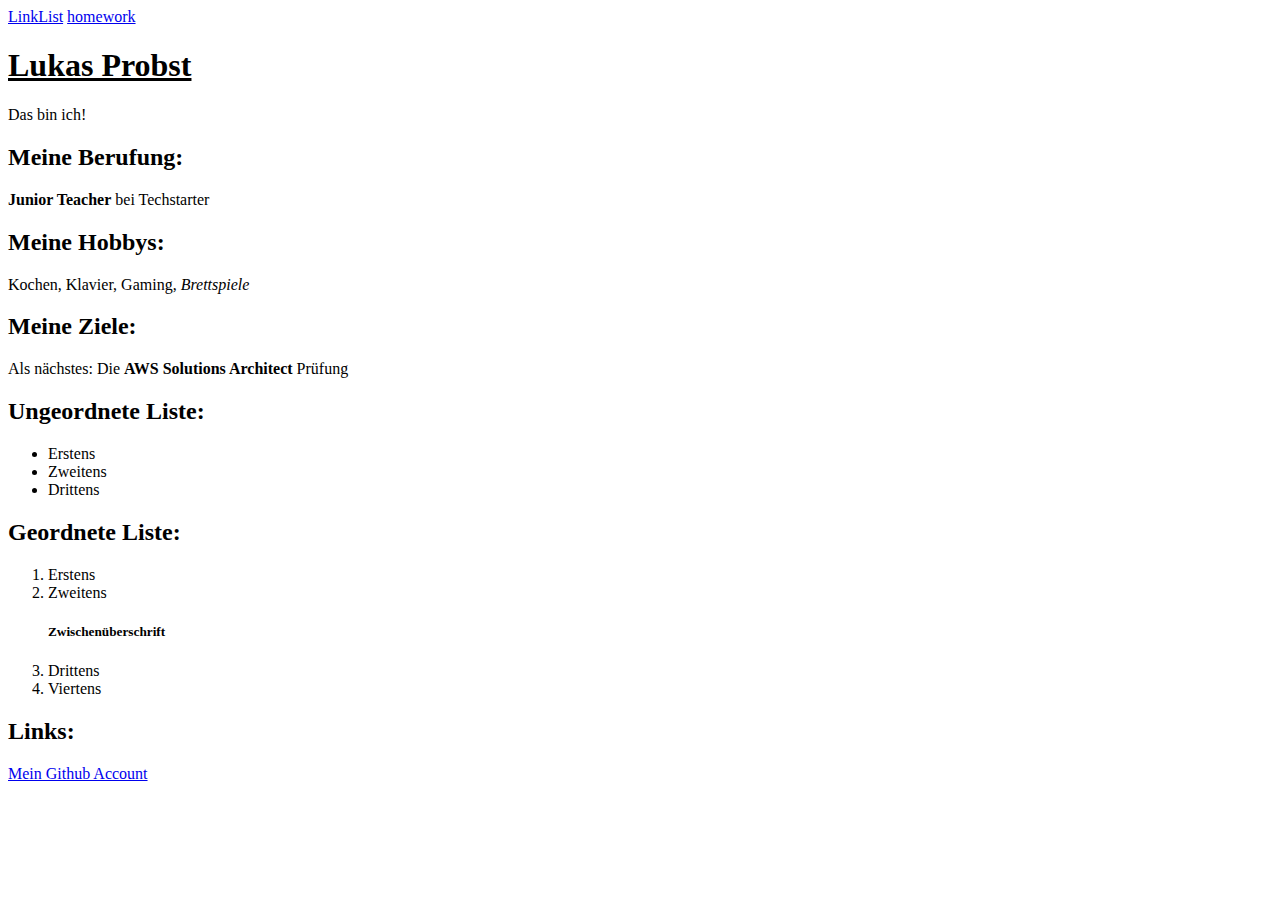
<file: index.html>
<!DOCTYPE html>
<html lang="de">
<head>
    <meta charset="UTF-8">
    <meta name="viewport" content="width=device-width, initial-scale=1.0">
    <title>Meine super Website</title>
</head>
<body>
    <nav>
        <a href="linklist.html">LinkList</a>
        <a href="homework.html">homework</a>
    </nav>
    <h1><u>Lukas Probst</u></h1>
    <p>Das bin ich!</p>

    <h2>Meine Berufung:</h2>
    <p><b>Junior Teacher</b> bei Techstarter</p>

    <h2>Meine Hobbys:</h2>
    <p>Kochen, Klavier, Gaming, <i>Brettspiele</i></p>
    
    <h2>Meine Ziele:</h2>
    <p>Als nächstes: Die <b>AWS Solutions Architect</b> Prüfung</p>

    <h2>Ungeordnete Liste:</h2>
    <ul>
        <li>Erstens</li>
        <li>Zweitens</li>
        <li>Drittens</li>
    </ul>

    <h2>Geordnete Liste:</h2>
    <ol>
        <li>Erstens</li>
        <li>Zweitens</li>
        <h5>Zwischenüberschrift</h5>
        <li>Drittens</li>
        <li>Viertens</li>
    </ol>

    <h2>Links:</h2>
    <a href="https://github.com/LukasProgress" target="_blank">Mein Github Account</a>
</body>
</html>
</file>
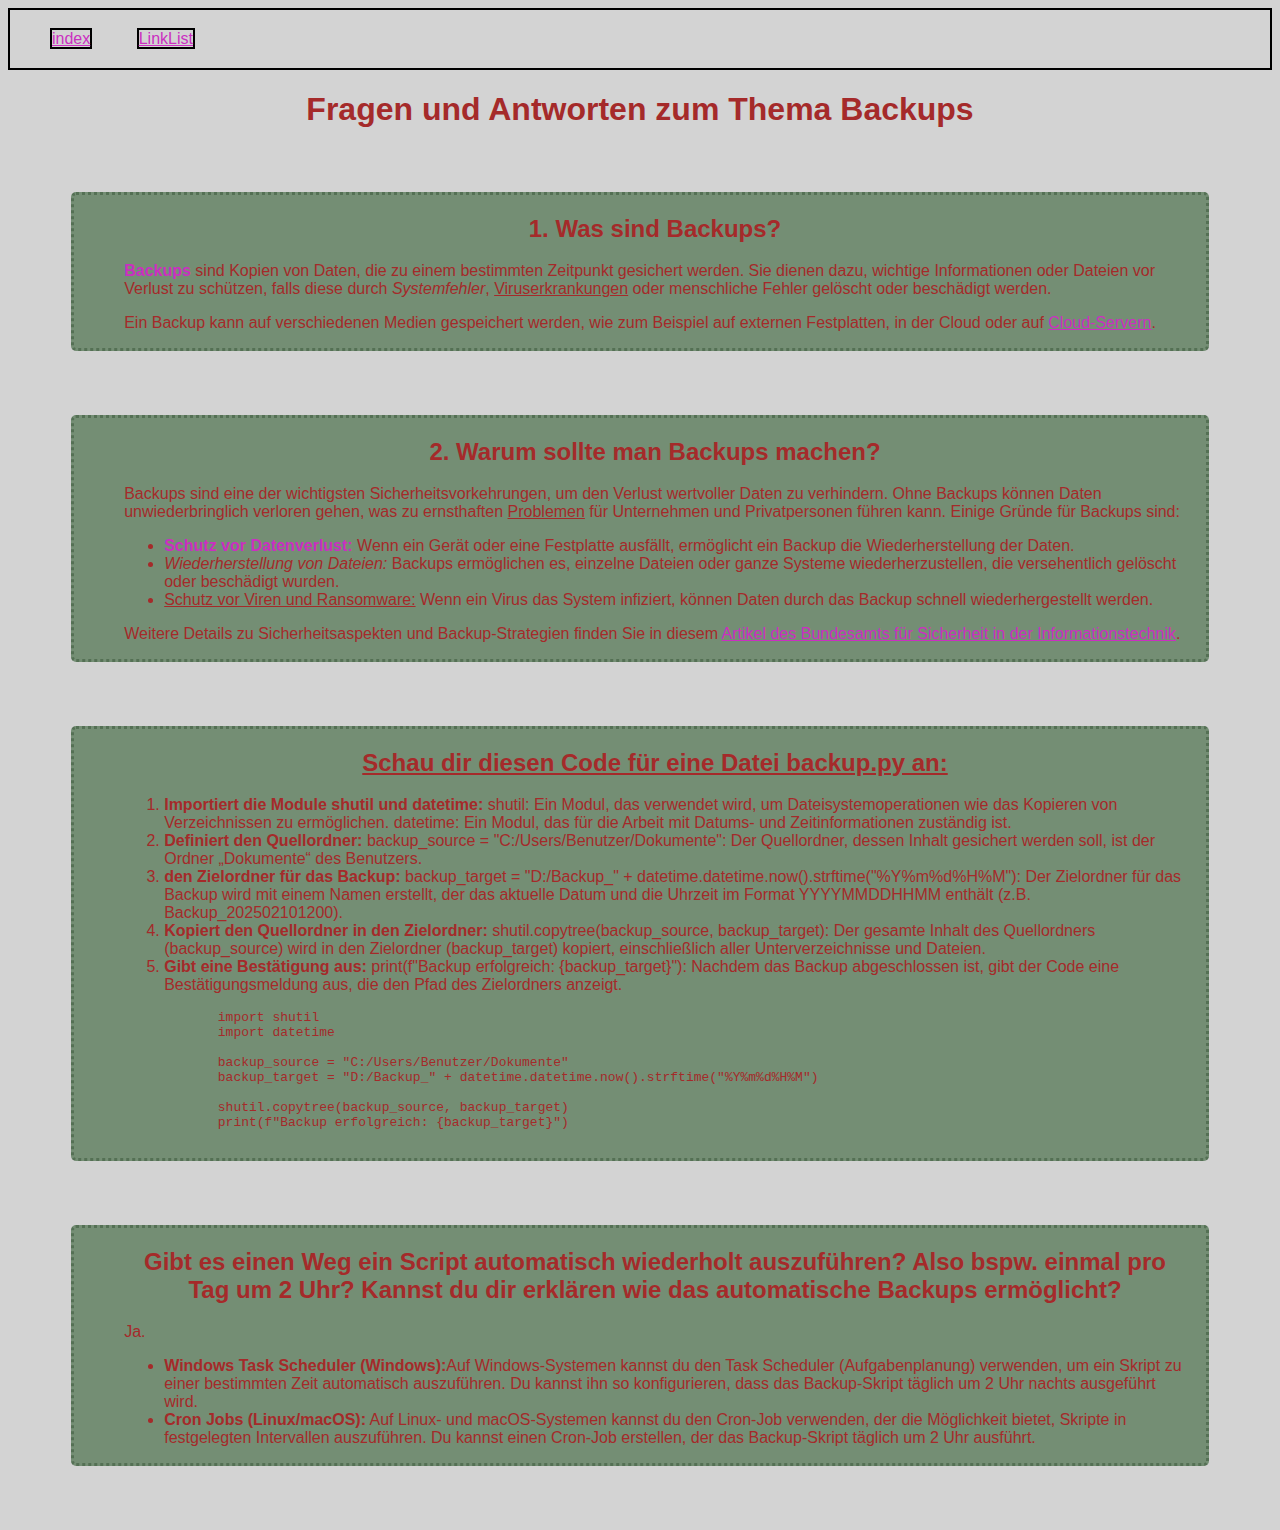
<file: homework.html>
<!DOCTYPE html>
<html lang="de">
<head>
    <meta charset="UTF-8">
    <meta name="viewport" content="width=device-width, initial-scale=1.0">
    <title>Fragen und Antworten zu Backups</title>
    <link rel="stylesheet" href="styles.css">
</head>
<body>
    <nav>
        <a href="index.html">index</a>
        <a href="linklist.html">LinkList</a>
    </nav>
    <h1>Fragen und Antworten zum Thema Backups</h1>

    <div class="aufgabe">
        <h2>1. Was sind Backups?</h2>
        <p><strong>Backups</strong> sind Kopien von Daten, die zu einem bestimmten Zeitpunkt gesichert werden. Sie dienen dazu, wichtige Informationen oder Dateien vor Verlust zu schützen, falls diese durch <em>Systemfehler</em>, <u>Viruserkrankungen</u> oder menschliche Fehler gelöscht oder beschädigt werden.</p>
        <p>Ein Backup kann auf verschiedenen Medien gespeichert werden, wie zum Beispiel auf externen Festplatten, in der Cloud oder auf <a href="https://de.wikipedia.org/wiki/Cloud-Computing" target="_blank"><u>Cloud-Servern</u></a>.</p>
    </div>

    <div class="aufgabe">
        <h2>2. Warum sollte man Backups machen?</h2>
        <p>Backups sind eine der wichtigsten Sicherheitsvorkehrungen, um den Verlust wertvoller Daten zu verhindern. Ohne Backups können Daten unwiederbringlich verloren gehen, was zu ernsthaften <u>Problemen</u> für Unternehmen und Privatpersonen führen kann. Einige Gründe für Backups sind:</p>
        <ul>
            <li><strong>Schutz vor Datenverlust:</strong> Wenn ein Gerät oder eine Festplatte ausfällt, ermöglicht ein Backup die Wiederherstellung der Daten.</li>
            <li><em>Wiederherstellung von Dateien:</em> Backups ermöglichen es, einzelne Dateien oder ganze Systeme wiederherzustellen, die versehentlich gelöscht oder beschädigt wurden.</li>
            <li><u>Schutz vor Viren und Ransomware:</u> Wenn ein Virus das System infiziert, können Daten durch das Backup schnell wiederhergestellt werden.</li>
        </ul>
        <p>Weitere Details zu Sicherheitsaspekten und Backup-Strategien finden Sie in diesem <a href="https://www.bsi.bund.de/DE/Themen/Cyber-Sicherheit/IT-Sicherheit-im-Unternehmen/backup/backup_node.html" target="_blank">Artikel des Bundesamts für Sicherheit in der Informationstechnik</a>.</p>
    </div>

    <div class="aufgabe">
        <h2><u>Schau dir diesen Code für eine Datei backup.py an:</u></h1>
        <ol>
            <li><b>Importiert die Module shutil und datetime:</b>

                shutil: Ein Modul, das verwendet wird, um Dateisystemoperationen wie das Kopieren von Verzeichnissen zu ermöglichen.
                datetime: Ein Modul, das für die Arbeit mit Datums- und Zeitinformationen zuständig ist.</li>
            <li><b>Definiert den Quellordner:</b>

                backup_source = "C:/Users/Benutzer/Dokumente": Der Quellordner, dessen Inhalt gesichert werden soll, ist der Ordner „Dokumente“ des Benutzers.</li>
            <li><b>den Zielordner für das Backup:</b>

                backup_target = "D:/Backup_" + datetime.datetime.now().strftime("%Y%m%d%H%M"): Der Zielordner für das Backup wird mit einem Namen erstellt, der das aktuelle Datum und die Uhrzeit im Format YYYYMMDDHHMM enthält (z.B. Backup_202502101200).</li>
            <li><b>Kopiert den Quellordner in den Zielordner:</b>

                shutil.copytree(backup_source, backup_target): Der gesamte Inhalt des Quellordners (backup_source) wird in den Zielordner (backup_target) kopiert, einschließlich aller Unterverzeichnisse und Dateien.</li>
            <li><b>Gibt eine Bestätigung aus:</b>

                print(f"Backup erfolgreich: {backup_target}"): Nachdem das Backup abgeschlossen ist, gibt der Code eine Bestätigungsmeldung aus, die den Pfad des Zielordners anzeigt.</li>
            
        </ol>

        <pre class="code">
            import shutil
            import datetime
            
            backup_source = "C:/Users/Benutzer/Dokumente"
            backup_target = "D:/Backup_" + datetime.datetime.now().strftime("%Y%m%d%H%M")
            
            shutil.copytree(backup_source, backup_target)
            print(f"Backup erfolgreich: {backup_target}")
            </pre>
    </div>

    <div class="aufgabe">    
        <h2>Gibt es einen Weg ein Script automatisch wiederholt auszuführen?
            Also bspw. einmal pro Tag um 2 Uhr? Kannst du dir erklären wie das
            automatische Backups ermöglicht?</h2>
        <p>Ja. </p>
        <ul>
            <li><b>Windows Task Scheduler (Windows):</b>Auf Windows-Systemen kannst du den Task Scheduler (Aufgabenplanung) verwenden, um ein Skript zu einer bestimmten Zeit automatisch auszuführen. Du kannst ihn so konfigurieren, dass das Backup-Skript täglich um 2 Uhr nachts ausgeführt wird.</li>
            <li><b>Cron Jobs (Linux/macOS):</b> Auf Linux- und macOS-Systemen kannst du den Cron-Job verwenden, der die Möglichkeit bietet, Skripte in festgelegten Intervallen auszuführen. Du kannst einen Cron-Job erstellen, der das Backup-Skript täglich um 2 Uhr ausführt.</li>
        </ul>
    </div>
</body>
</html>
</file>
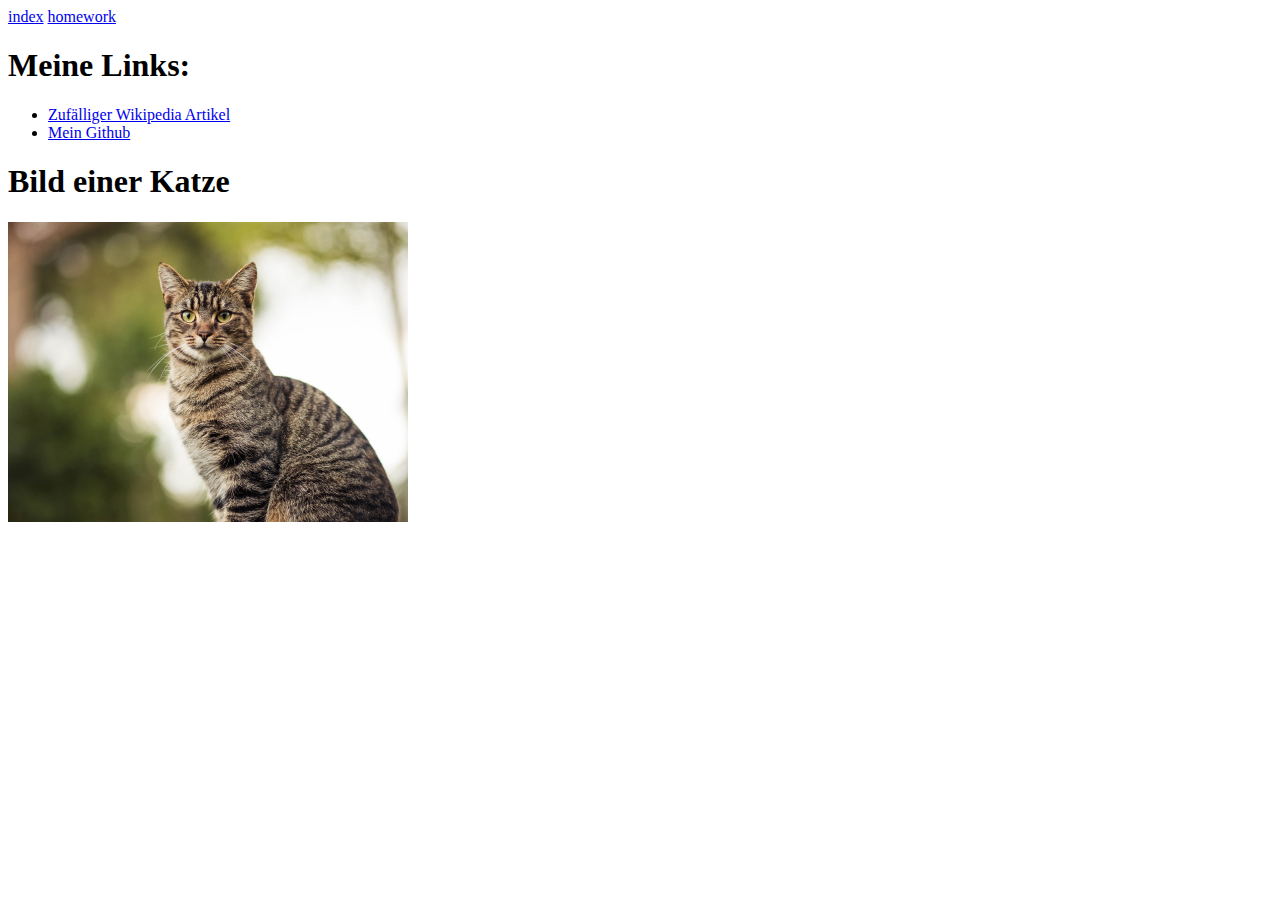
<file: linklist.html>
<!DOCTYPE html>
<html lang="de">
<head>
    <meta charset="UTF-8">
    <meta name="viewport" content="width=device-width, initial-scale=1.0">
    <title>Meine Linkliste</title>
</head>
<body>
    <nav>
        <a href="index.html">index</a>
        <a href="homework.html">homework</a>
    </nav>
    <h1>Meine Links:</h1>
    <ul>

        <li>
            <a href="https://de.wikipedia.org/wiki/Spezial:Zuf%C3%A4llige_Seite" target="_blank">
                Zufälliger Wikipedia Artikel
            </a>
        </li>

        <li>
            <a href="https://github.com/LukasProgress">Mein Github</a>
        </li>

    </ul>
    <h1>Bild einer Katze</h1>
    <img src="bilder/katze.jpg" alt="Bild einer Katze" width="400">
</body>
</html>
</file>
<file: styles.css>
body {
    background-color: lightgray;
    font-family: Verdana, Geneva, Tahoma, sans-serif;
    color:brown;
}


a, strong {
    color: #cb2fc1;
}

h1, h2, h3 {
    text-align: center;
}

.aufgabe {
    background-color:rgb(116, 142, 116);
    border: rgb(84, 112, 84);
    border-style: dotted;
    border-radius: 5px;
    margin: 5%;
    padding: 0px 20px 0px 50px;
}

nav {
    border: black, solid, 2px;
    padding: 20px;
}

nav a {
    border: black, solid, 2px;
    margin: 20px;
}
</file>
